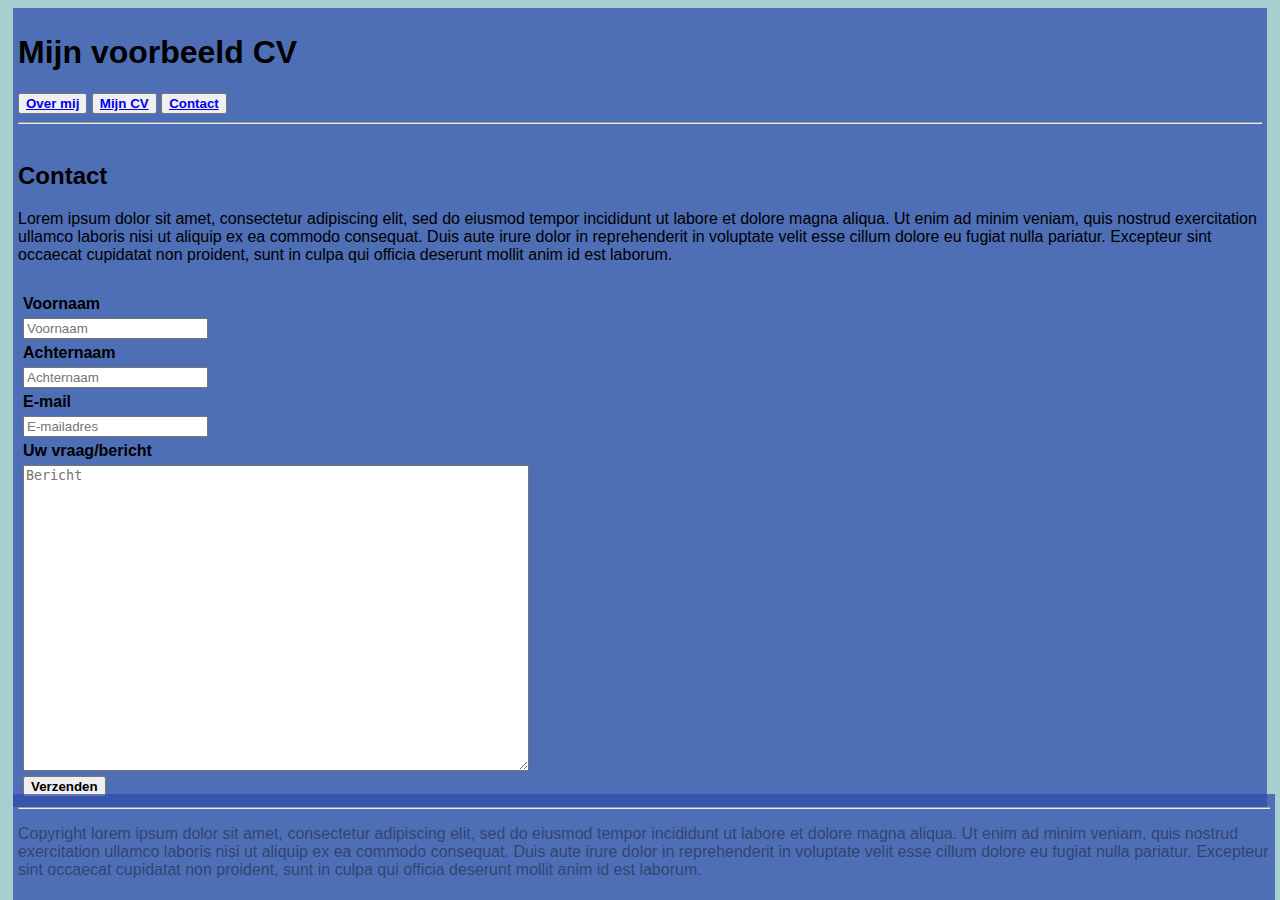
<file: contact.html>
<!--
    qua opmaak en indeling gelijk aan index
    contact form dat goed aansluit op de stijl van de rest
    minimaal velden Voornaam, Achternaam, E-mail, Bericht
    verzendknop verandert bij actieve staat
    optioneel: toevoegen aan formspree
-->

<!DOCTYPE html>
<html>
    <head>
        <title>Contact</title>
        <meta charset="utf-8" name="description" content="Voorbeeld CV via html">
        <link rel="stylesheet" type="text/css" href="style.css">
    </head>
    <body>
        <header>
            <h1>Mijn voorbeeld CV</h1>
            <nav>
                <button><a href="index.html">Over mij</a></button>
                <button><a href="mijncv.html">Mijn CV</a></button>
                <button><a href="contact.html">Contact</a></button>
            </nav>
            <hr>
        </header>
        <div id="inleidingContact" class="tekst">
            <h2>Contact</h2>
            <p>
                Lorem ipsum dolor sit amet, consectetur adipiscing elit, sed do eiusmod tempor incididunt ut labore et dolore magna aliqua. Ut enim ad minim veniam, quis nostrud exercitation ullamco laboris nisi ut aliquip ex ea commodo consequat. Duis aute irure dolor in reprehenderit in voluptate velit esse cillum dolore eu fugiat nulla pariatur. Excepteur sint occaecat cupidatat non proident, sunt in culpa qui officia deserunt mollit anim id est laborum.
            </p>
        </div>
        <form method="post" action="https://formspree.io/f/xyyazake">
            <label for="voornaam">Voornaam</label>
            <input id="voornaam" type="text" name="voornaam" placeholder="Voornaam">
            <label for="achternaam">Achternaam</label>
            <input type="text" id="achternaam" name="achternaam" placeholder="Achternaam">
            <label for="email">E-mail</label>
            <input type="email" id="email" name="email" placeholder="E-mailadres">
            <label for="boodschap">Uw vraag/bericht</label>
            <textarea name="boodschap" id="boodschap" placeholder="Bericht"></textarea>
            <button type="submit">Verzenden</button>
        </form>
        <footer>
            <hr>
            <div id="copyright">
                <p>
                    Copyright lorem ipsum dolor sit amet, consectetur adipiscing elit, sed do eiusmod tempor incididunt ut labore et dolore magna aliqua. Ut enim ad minim veniam, quis nostrud exercitation ullamco laboris nisi ut aliquip ex ea commodo consequat. Duis aute irure dolor in reprehenderit in voluptate velit esse cillum dolore eu fugiat nulla pariatur. Excepteur sint occaecat cupidatat non proident, sunt in culpa qui officia deserunt mollit anim id est laborum.
                </p>
            </div>
        </footer>
    </body>
</html>
</file>
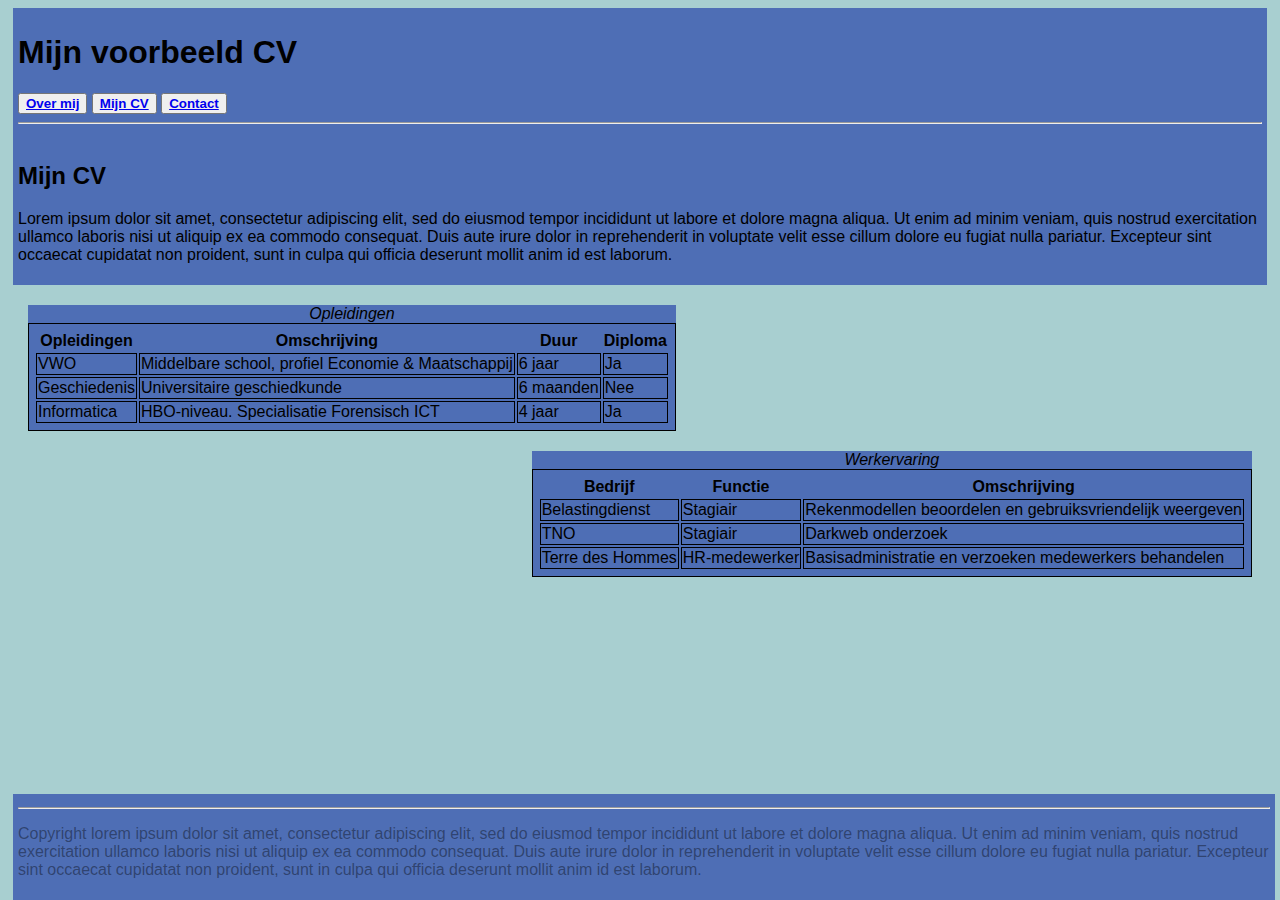
<file: mijncv.html>
<!--
    opmaak qua indeling en opmaak gelijk aan index
    tabel met informatie over mijn opleidingen en werkervaring
-->

<!DOCTYPE html>
<html>
    <head>
        <title>Mijn CV</title>
        <meta charset="utf-8" name="description" content="Voorbeeld CV via html">
        <link rel="stylesheet" type="text/css" href="style.css">
    </head>
    <body>
        <header>
            <h1>Mijn voorbeeld CV</h1>
            <nav>
                <button><a href="index.html">Over mij</a></button>
                <button><a href="mijncv.html">Mijn CV</a></button>
                <button><a href="contact.html">Contact</a></button>
            </nav>
            <hr>
        </header>
        <div id="inleidingCV" class="tekst">
            <h2>Mijn CV</h2>
            <p>
                Lorem ipsum dolor sit amet, consectetur adipiscing elit, sed do eiusmod tempor incididunt ut labore et dolore magna aliqua. Ut enim ad minim veniam, quis nostrud exercitation ullamco laboris nisi ut aliquip ex ea commodo consequat. Duis aute irure dolor in reprehenderit in voluptate velit esse cillum dolore eu fugiat nulla pariatur. Excepteur sint occaecat cupidatat non proident, sunt in culpa qui officia deserunt mollit anim id est laborum.
            </p>
        </div>
        <table id="opleidingen">
            <caption>Opleidingen</caption>
            <tr>
                <th>Opleidingen</th>
                <th>Omschrijving</th>
                <th>Duur</th>
                <th>Diploma</th>
            </tr>
            <tr>
                <td>VWO</td>
                <td>Middelbare school, profiel Economie & Maatschappij</td>
                <td>6 jaar</td>
                <td>Ja</td>
            </tr>
            <tr>
                <td>Geschiedenis</td>
                <td>Universitaire geschiedkunde</td>
                <td>6 maanden</td>
                <td>Nee</td>
            </tr>
            <tr>
                <td>Informatica</td>
                <td>HBO-niveau. Specialisatie Forensisch ICT</td>
                <td>4 jaar</td>
                <td>Ja</td>
            </tr>
        </table>
        <table id="werkervaring">
            <caption>Werkervaring</caption>
            <tr>
                <th>Bedrijf</th>
                <th>Functie</th>
                <th>Omschrijving</th>
            </tr>
            <tr>
                <td>Belastingdienst</td>
                <td>Stagiair</td>
                <td>Rekenmodellen beoordelen en gebruiksvriendelijk weergeven</td>
            </tr>
            <tr>
                <td>TNO</td>
                <td>Stagiair</td>
                <td>Darkweb onderzoek</td>
            </tr>
            <tr>
                <td>Terre des Hommes</td>
                <td>HR-medewerker</td>
                <td>Basisadministratie en verzoeken medewerkers behandelen</td>
            </tr>
        </table>
        <footer>
            <hr>
            <div id="copyright">
                <p>
                    Copyright lorem ipsum dolor sit amet, consectetur adipiscing elit, sed do eiusmod tempor incididunt ut labore et dolore magna aliqua. Ut enim ad minim veniam, quis nostrud exercitation ullamco laboris nisi ut aliquip ex ea commodo consequat. Duis aute irure dolor in reprehenderit in voluptate velit esse cillum dolore eu fugiat nulla pariatur. Excepteur sint occaecat cupidatat non proident, sunt in culpa qui officia deserunt mollit anim id est laborum.
                </p>
            </div>
        </footer>
    </body>
</html>
</file>
<file: style.css>
/*
body bevat header/nav met menu met kleuren
het menu verandert van opmaak bij hover
pagina's hebben 1 achtergrondkleur en elementen hun eigen kleur/stijl
elementen in body staan horizontaal in het midden van de webpagina
en hebben witruimte (marge) aan de linker- en rechterzijde
inhoud van de header, body en footer hebben minimaal 5px padding
verzendknop contactpagina verandert bij actieve staat
*/

body{
    background-color: rgba(81, 159, 161, 0.5);
    font-family:Verdana, Geneva, Tahoma, sans-serif;
}

body > *{
    background-color: rgba(48, 77, 172, 0.75);
    margin-left: 5px;
    margin-right: 5px;
    padding: 5px;
    box-sizing: border-box;
}

button{
    font-weight: bold;
}

button:active{
    background-color: pink;
}

button:hover{
    background-color: cyan;
}

#inleidingHome{
    float: left;
    width: 60%;
}

#foto{
    float: left;
    margin-left: -5px;
}

footer{
    float: left;
    position: absolute;
    bottom: 0;
    color: rgba(0,0,0,0.4);
}

#opleidingen{
    float: left;
    margin-left: 20px;
    margin-top: 20px;
}

#werkervaring{
    float: right;
    margin-right: 20px;
    margin-top: 20px;
}

table, td{
    border: 1px solid black;
}

caption{
    background-color: rgba(48, 77, 172, 0.75);
    font-style: italic;
}

form > *{
    display: block;
    margin: 5px;
}

label{
    font-weight: bold;
}

#boodschap{
    height: 300px;
    width: 500px;
}
</file>
